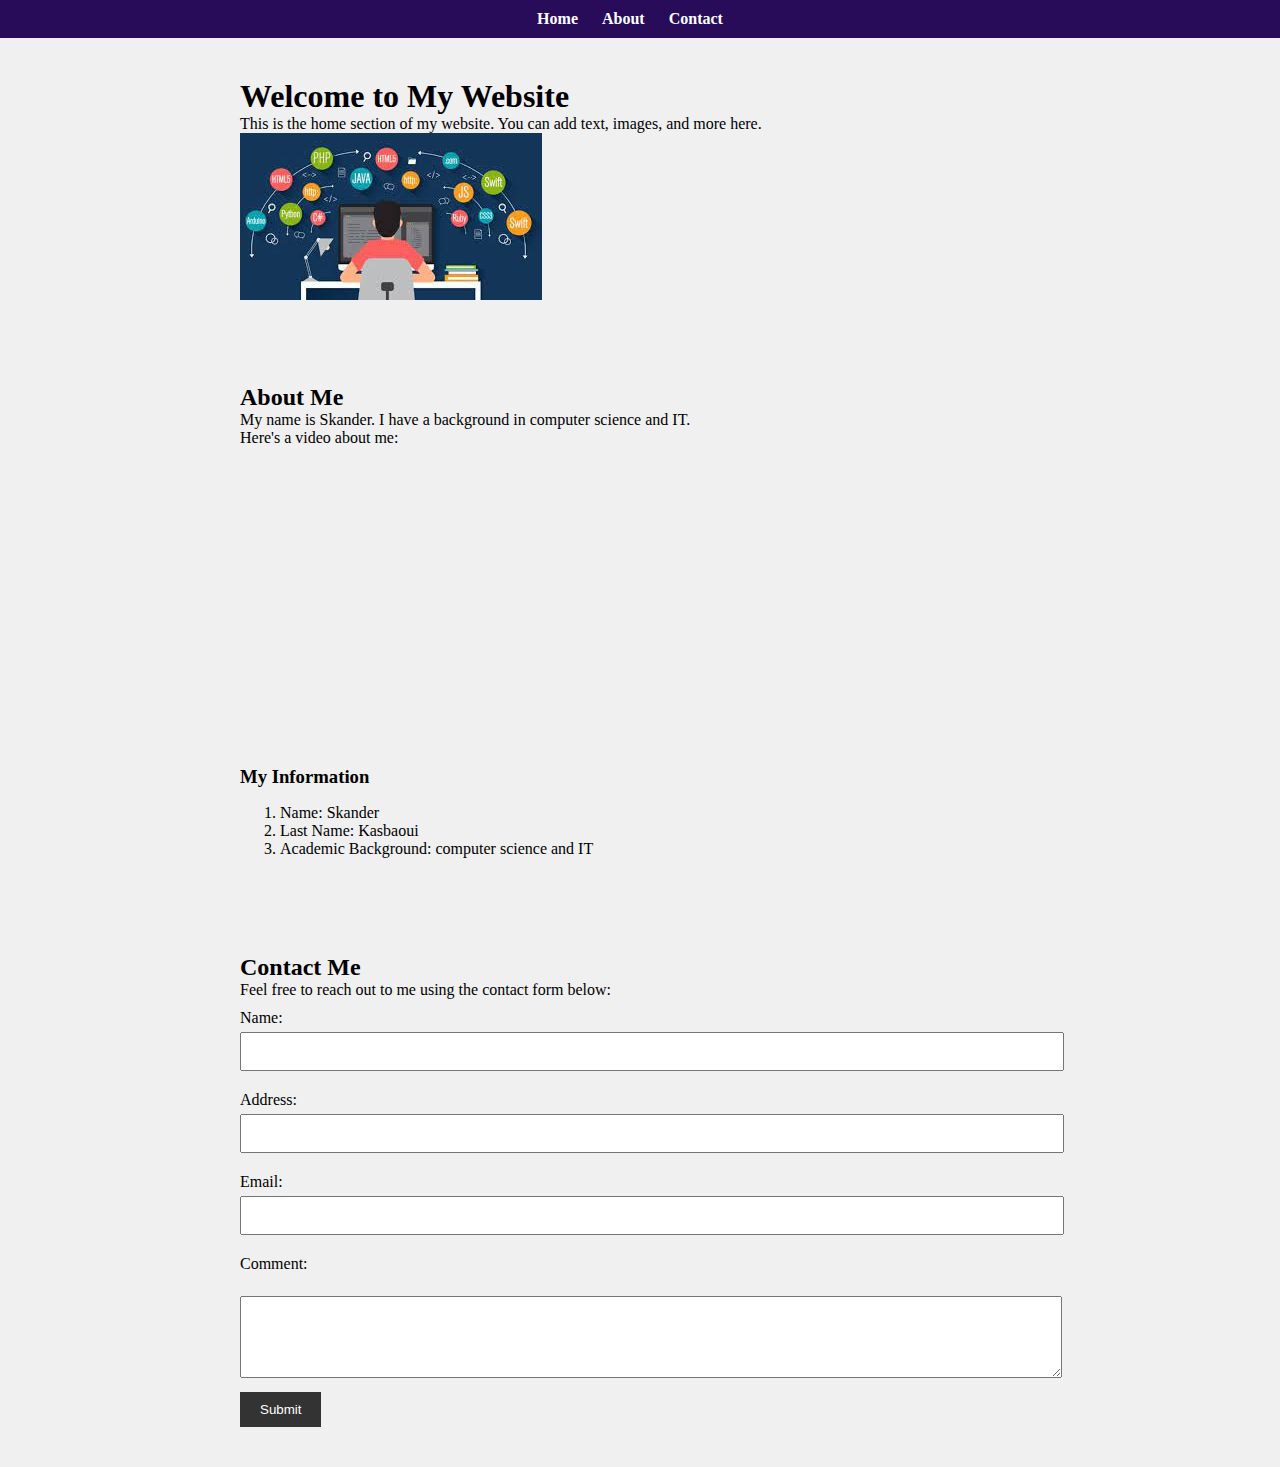
<file: index.html>
<!DOCTYPE html>
<html lang="en">
<head>
    <meta charset="UTF-8">
    <meta name="viewport" content="width=device-width, initial-scale=1.0">
    <link rel="stylesheet" type="text/css" href="style.css">
    <title>first  Website</title>
</head>
<body>
    <header>
        <nav>
            <ul>
                <li><a href="#home">Home</a></li>
                <li><a href="#about">About</a></li>
                <li><a href="#contact">Contact</a></li>
            </ul>
        </nav>
    </header>
    

    <section id="home">
        <div class="content">
            <h1>Welcome to My Website</h1>
            <p>This is the home section of my website. You can add text, images, and more here.</p>
            <img src="web.jpeg" alt="Home Image">
        </div>
    </section>

    <section id="about">
        <div class="content">
            <h2>About Me</h2>
            <p>My name is Skander. I have a background in computer science and IT.</p>
            <p>Here's a video about me:</p>
            <iframe width="560" height="315" src="https://www.youtube.com/embed/your-video-id" frameborder="0" allowfullscreen></iframe>
            <h3>My Information</h3>
            <ol>
                <li>Name: Skander</li>
                <li>Last Name: Kasbaoui</li>
                <li>Academic Background: computer science and IT</li>
                <!-- Add more information as needed -->
            </ol>
        </div>
    </section>

    <section id="contact">
        <div class="content">
            <h2>Contact Me</h2>
            <p>Feel free to reach out to me using the contact form below:</p>
            <form>
                <label for="name">Name:</label>
                <input type="text" id="name" name="name"><br>

                <label for="address">Address:</label>
                <input type="text" id="address" name="address"><br>

                <label for="email">Email:</label>
                <input type="text" id="email" name="email"><br>

                <label for="comment">Comment:</label><br>
                <textarea id="comment" name="comment" rows="4" cols="50"></textarea><br>

                <input type="submit" value="Submit">
            </form>
        </div>
    </section>

</body>
</html>
</file>
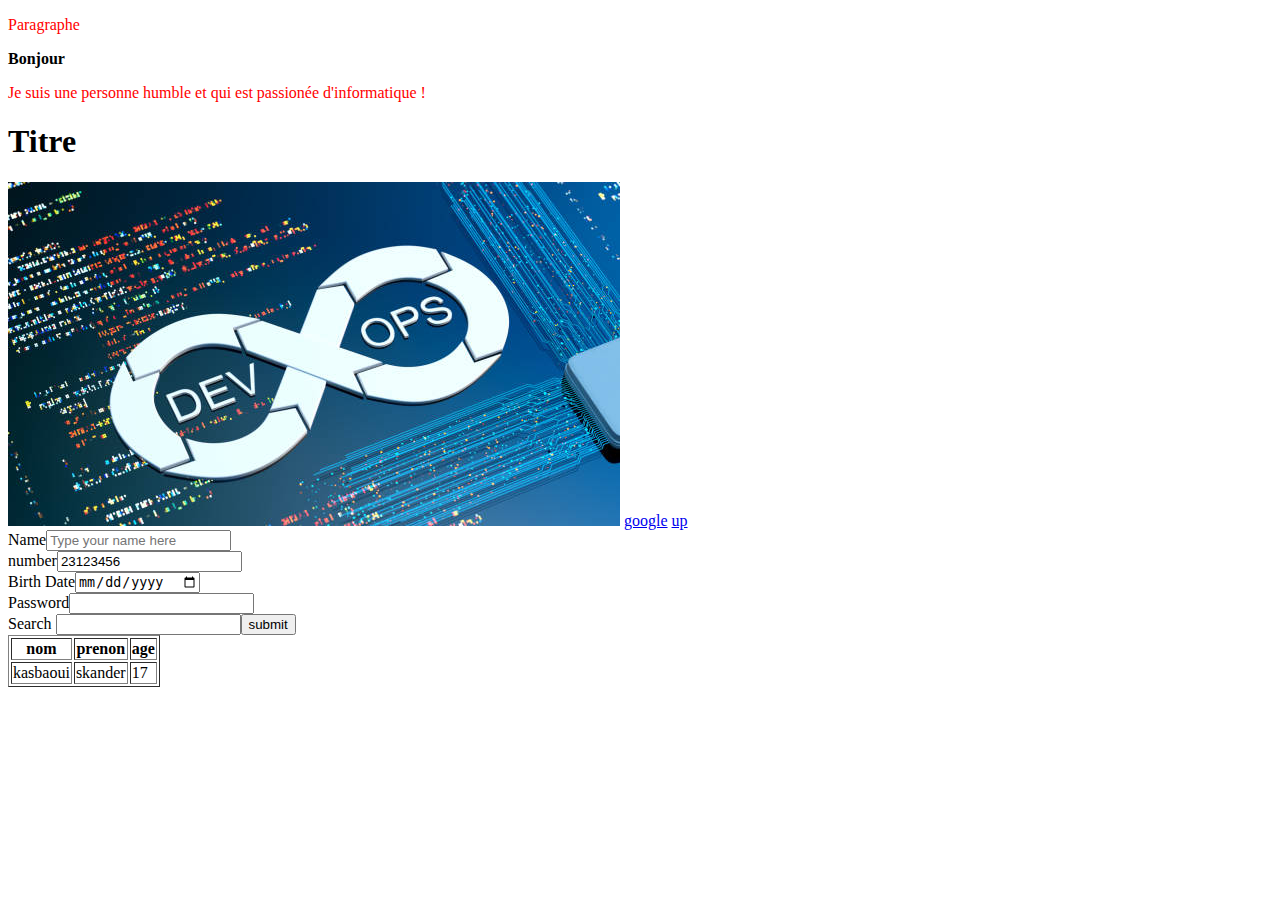
<file: Page1.html>
<!DOCTYPE html>
<html lang="en">
<head>
    <meta charset="UTF-8">
    <meta name="viewport" content="width=device-width, initial-scale=1.0">
    <title>kk</title>
    <link rel="stylesheet" href="test.css">

</head>
<body>
    <a name="page"></a>
    <p>Paragraphe</p>
    <b>Bonjour</b>
    <p>Je suis une personne humble et qui est passionée d'informatique !</p>
    
    <h1>Titre</h1>
    <img src="LinkedIn background.jpg" alt="Pas d'image trouvée">
    <a href="https://www.google.com">google</a>
    <a href="#page">up</a>
    
    <table border="1">
        <tr>
            <th>nom</th>
            <th>prenon</th>
            <th>age</th>
        </tr>
        <tr>
            <td>kasbaoui</td>
            <td>skander</td>
            <td>17</td>
        </tr>

    <form>
        <br/>
        <label>Name</label>
        <input type="text" name="first name" placeholder="Type your name here">
        <br/>
        <label>number</label>
        <input type="nulber" name="number" value="23123456">
        <br/>
        <label>Birth Date</label>
        <input type="date" name="birthda">
        <br/>
        <label>Password</label>
        <input type="password" name="password" maxlength="6">
        <br/>
        Search <input type="text" name="search">
        <input type="submit" value="submit">
    </form>

</table>
</body>
</html>
</file>
<file: test.css>
p{
    color:red;
}
</file>
<file: style.css>
/* Reset some default browser styles */
body, h1, h2, h3, p, ul, li {
    margin: 0;
    padding: 0;
}

/* Basic styling for the header and navigation */
header {
    background-color: #280c59;
    color: white;
    padding: 10px 0;
    text-align: center;
}

nav ul {
    list-style-type: none;
}

nav ul li {
    display: inline;
    margin-right: 20px;
}

nav ul li a {
    text-decoration: none;
    color: white;
    font-weight: bold;
}

/* Styling for the sections */
section {
    padding: 40px;
    background-color: #f0f0f0;
}

.content {
    max-width: 800px;
    margin: 0 auto;
}

/* Style the form inputs */
form label {
    display: block;
    margin-top: 10px;
}

form input[type="text"],
form textarea {
    width: 100%;
    padding: 10px;
    margin-top: 5px;
    margin-bottom: 10px;
}

/* Style the submit button */
input[type="submit"] {
    background-color: #333;
    color: white;
    padding: 10px 20px;
    border: none;
    cursor: pointer;
}

input[type="submit"]:hover {
    background-color: #555;
}
</file>
